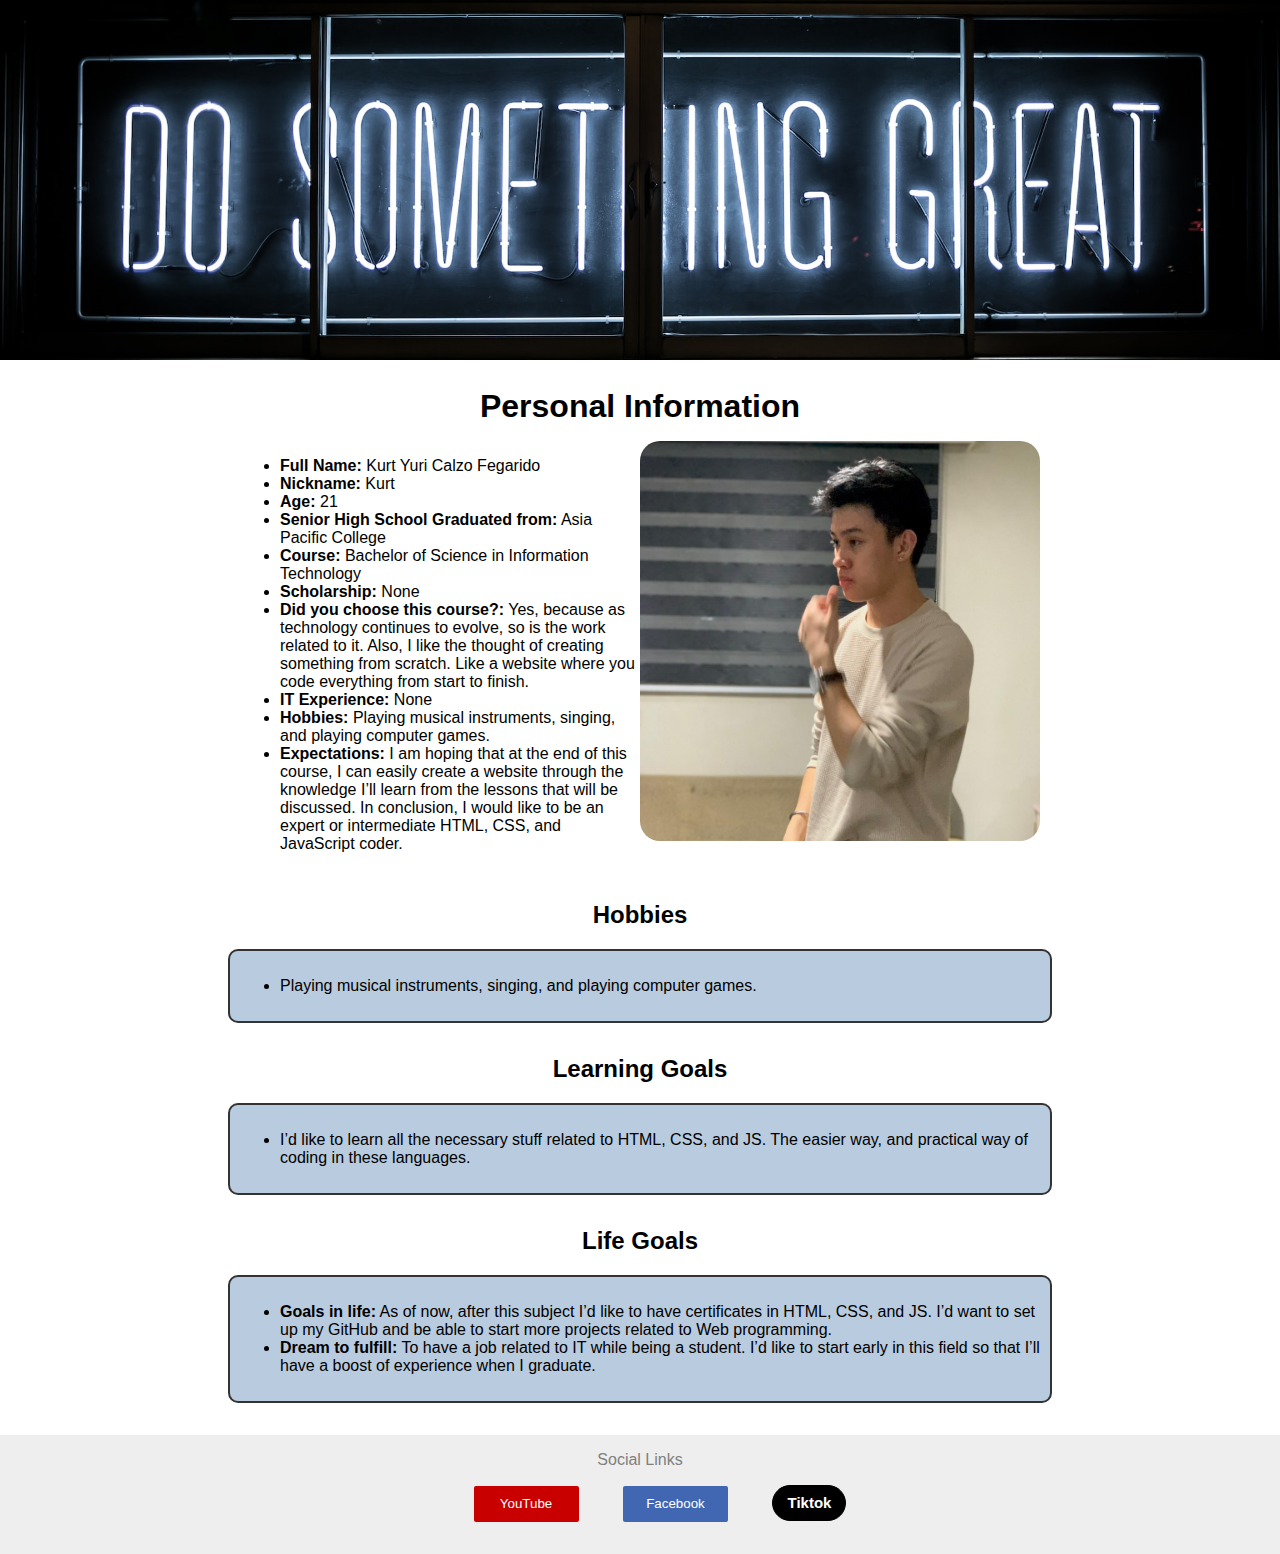
<file: week3/index.html>
<!DOCTYPE html>
<html lang="en">

<head>
    <title>My First Web Page</title>
    <link rel="stylesheet" href="styles.css">

   
   

</head>

<body>
    <!--<div id="navbar">
        <img id="logo" src="logo.jpg" alt="logo">
    </div> -->
    <img id="banner" src="banner.jpg" alt="Banner">
    <h1>
        Personal Information
    </h1>
    <div id="about">  

        <div id="description">

            <p>
            <ul>
                <li>
                    <strong>Full Name:</strong> 
                    Kurt Yuri Calzo Fegarido
                </li>
                <li>
                    <strong>Nickname:</strong> 
                    Kurt
                </li>
                <li>
                    <strong>Age:</strong> 
                    21 
                </li>
                <li>
                    <strong>Senior High School Graduated from:</strong> 
                    Asia Pacific College
                </li>
                <li>
                    <strong>Course:</strong> 
                    Bachelor of Science in Information Technology 
                </li>
                <li>
                    <strong>Scholarship:</strong> 
                    None
                </li>
                <li>
                    <strong>Did you choose this course?:</strong> 
                    Yes, because as technology continues to evolve, so is the work related to it. Also, I like the thought of creating something from scratch. Like a website where you code everything from start to finish. 
                </li>
                <li>
                    <strong>IT Experience:</strong> 
                    None
                </li>
                <li>
                    <strong>Hobbies:</strong> 
                    Playing musical instruments, singing, and playing computer games. 
                </li>
                <li>
                    <strong>Expectations:</strong> 
                    I am hoping that at the end of this course, I can easily create a website through the knowledge I’ll learn from the lessons that will be discussed. In conclusion, I would like to be an expert or intermediate HTML, CSS, and JavaScript coder. 
                </li>
            </ul>
            </p>
        </div>
        <img src="profile.jpg" height="240" alt="profile" id="profile">
    </div>

    <h2>Hobbies</h2>
    <div id="hobbies">
        <ul>
            <li>
                Playing musical instruments, singing, and playing computer games.
            </li>
        </ul>
    </div>

    <h2>Learning Goals</h2>
    <div id="learning-goals">
        <ul>
            <li>
                I’d like to learn all the necessary stuff related to HTML, CSS, and JS. The easier way, and practical way of coding in these languages.
            </li>
        </ul>
    </div>

    <h2>Life Goals</h2>
    <div id="life-goals">
        
        <div>
            <ul>
                <li>
                   <strong> Goals in life:</strong> 
                   As of now, after this subject I’d like to have certificates in HTML, CSS, and JS. I’d want to set up my GitHub and be able to start more projects related to Web programming.
                </li>
                <li>
                   <strong> Dream to fulfill:</strong> 
                   To have a job related to IT while being a student. I’d like to start early in this field so that I’ll have a boost of experience when I graduate.
                </li>
            </ul>
        </div>
    </div>

    <div id="footer">
        <span id="social-links">Social Links</span>
        <ul id="footer-links">
            <li>
                <a href="https://www.youtube.com/@kurtfegarido" target="_blank">
                    <button class="youtube-button">
                        YouTube
                      </button>
                </a>
            </li>
            <li>
                <a href="https://www.facebook.com/kurtfegarido" target="_blank">
                    <button class="facebook-button">
                        Facebook
                      </button> 
                </a>
            </li>
            <li>
                <a href="https://www.tiktok.com/@_kurtfegarido" target="_blank">
                    <button class="tiktok-button">
                        Tiktok
                      </button>  
                </a>
            </li>
        </ul>
    </div>
</body>

</html>
</file>
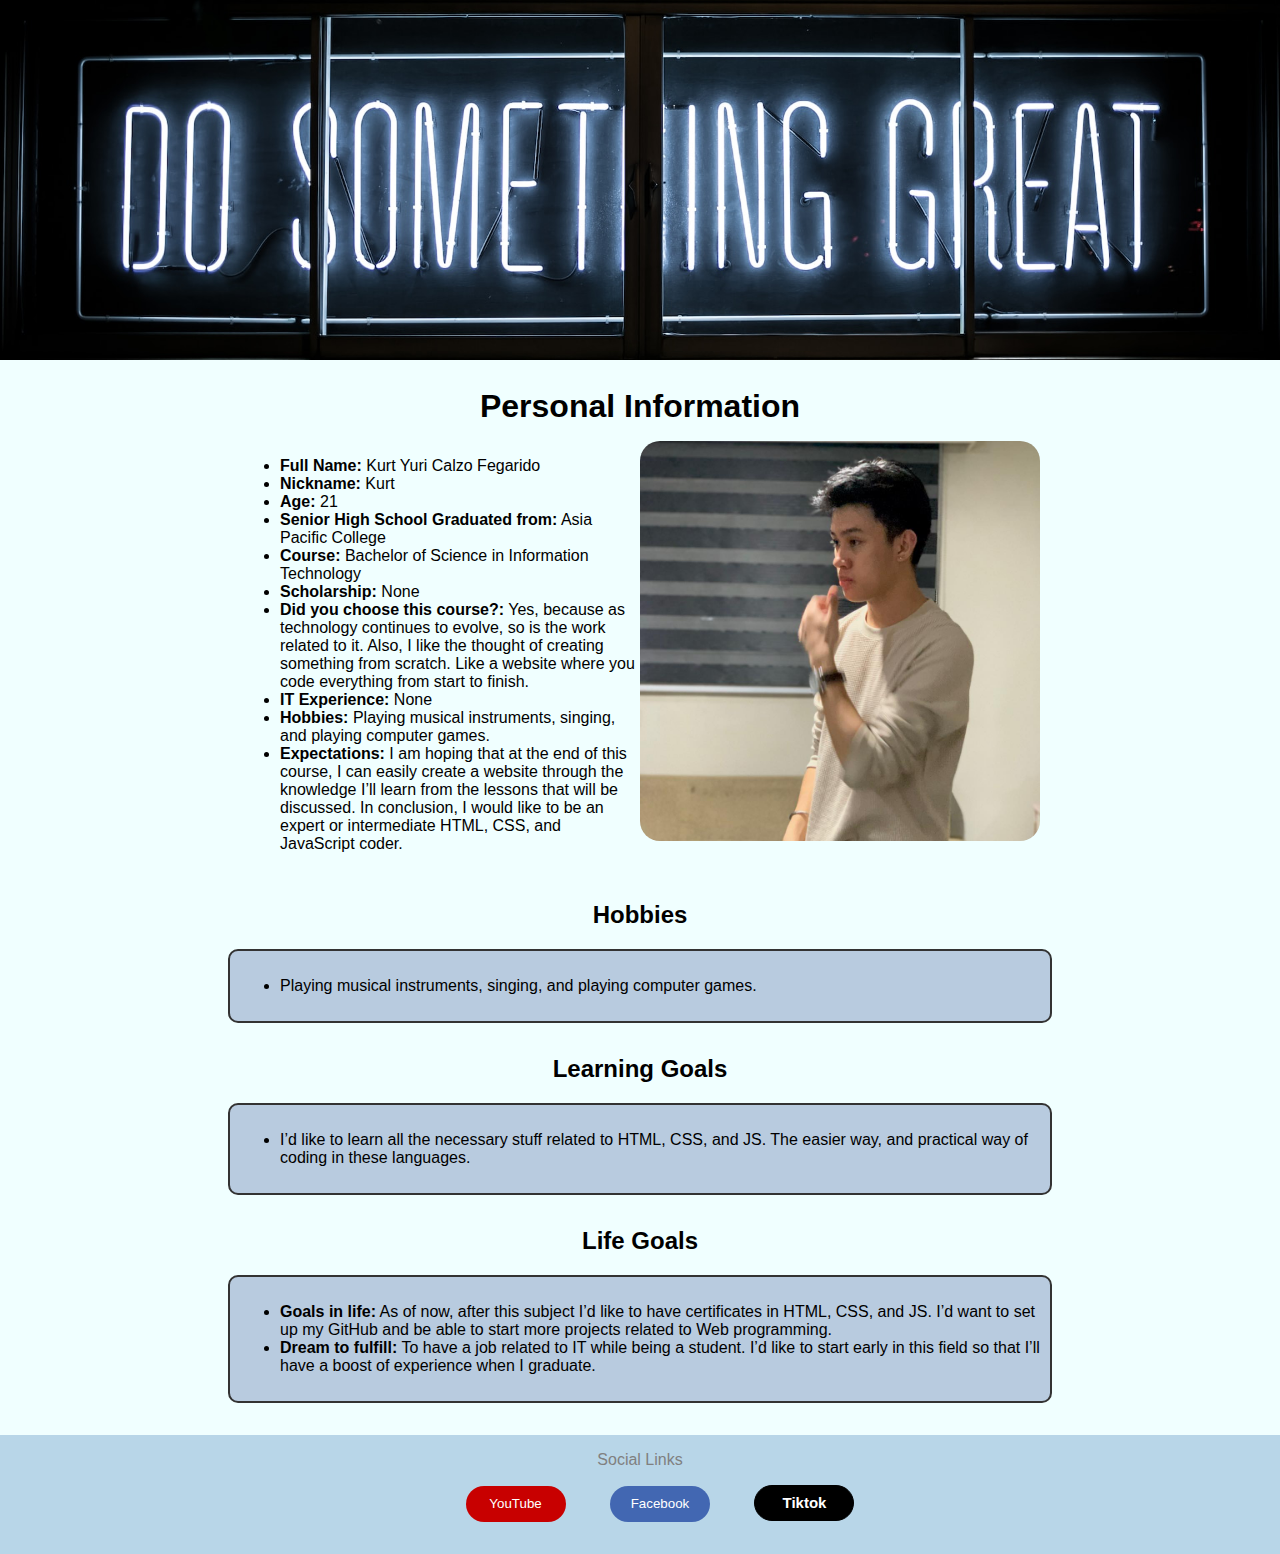
<file: week4/index.html>
<!DOCTYPE html>
<html lang="en">

<head>
    <title>My First Web Page</title>
    <link rel="stylesheet" href="styles.css">
</head>

<body>
    <!--<div id="navbar">
         <img id="logo" src="logo.jpg" alt="logo">
    </div> -->
    <img id="banner" src="banner.jpg" alt="Banner">
    <h1>
        Personal Information
    </h1>
    <div id="about">  

        <div id="description">

            <p>
            <ul>
                <li>
                    <strong>Full Name:</strong> 
                    Kurt Yuri Calzo Fegarido
                </li>
                <li>
                    <strong>Nickname:</strong> 
                    Kurt
                </li>
                <li>
                    <strong>Age:</strong> 
                    21 
                </li>
                <li>
                    <strong>Senior High School Graduated from:</strong> 
                    Asia Pacific College
                </li>
                <li>
                    <strong>Course:</strong> 
                    Bachelor of Science in Information Technology 
                </li>
                <li>
                    <strong>Scholarship:</strong> 
                    None
                </li>
                <li>
                    <strong>Did you choose this course?:</strong> 
                    Yes, because as technology continues to evolve, so is the work related to it. Also, I like the thought of creating something from scratch. Like a website where you code everything from start to finish. 
                </li>
                <li>
                    <strong>IT Experience:</strong> 
                    None
                </li>
                <li>
                    <strong>Hobbies:</strong> 
                    Playing musical instruments, singing, and playing computer games. 
                </li>
                <li>
                    <strong>Expectations:</strong> 
                    I am hoping that at the end of this course, I can easily create a website through the knowledge I’ll learn from the lessons that will be discussed. In conclusion, I would like to be an expert or intermediate HTML, CSS, and JavaScript coder. 
                </li>
            </ul>
            </p>
        </div>
        <img src="profile.jpg" height="240" alt="profile" id="profile">
    </div>

    <h2>Hobbies</h2>
    <div id="hobbies">
        <ul>
            <li>
                Playing musical instruments, singing, and playing computer games.
            </li>
        </ul>
    </div>

    <h2>Learning Goals</h2>
    <div id="learning-goals">
        <ul>
            <li>
                I’d like to learn all the necessary stuff related to HTML, CSS, and JS. The easier way, and practical way of coding in these languages.
            </li>
        </ul>
    </div>

    <h2>Life Goals</h2>
    <div id="life-goals">
        
        <div>
            <ul>
                <li>
                   <strong> Goals in life:</strong> 
                   As of now, after this subject I’d like to have certificates in HTML, CSS, and JS. I’d want to set up my GitHub and be able to start more projects related to Web programming.
                </li>
                <li>
                   <strong> Dream to fulfill:</strong> 
                   To have a job related to IT while being a student. I’d like to start early in this field so that I’ll have a boost of experience when I graduate.
                </li>
            </ul>
        </div>
    </div>

    <div id="footer">
        <span id="social-links">Social Links</span>
        <ul id="footer-links">
            <li>
                <a href="https://www.youtube.com/@kurtfegarido" target="_blank">
                    <button class="youtube-button">
                        YouTube
                      </button>
                </a>
            </li>
            <li>
                <a href="https://www.facebook.com/kurtfegarido" target="_blank">
                    <button class="facebook-button">
                        Facebook
                      </button> 
                </a>
            </li>
            <li>
                <a href="https://www.tiktok.com/@_kurtfegarido" target="_blank">
                    <button class="tiktok-button">
                        Tiktok
                      </button>  
                </a>
            </li>
        </ul>
    </div>
</body>
</html>
</file>
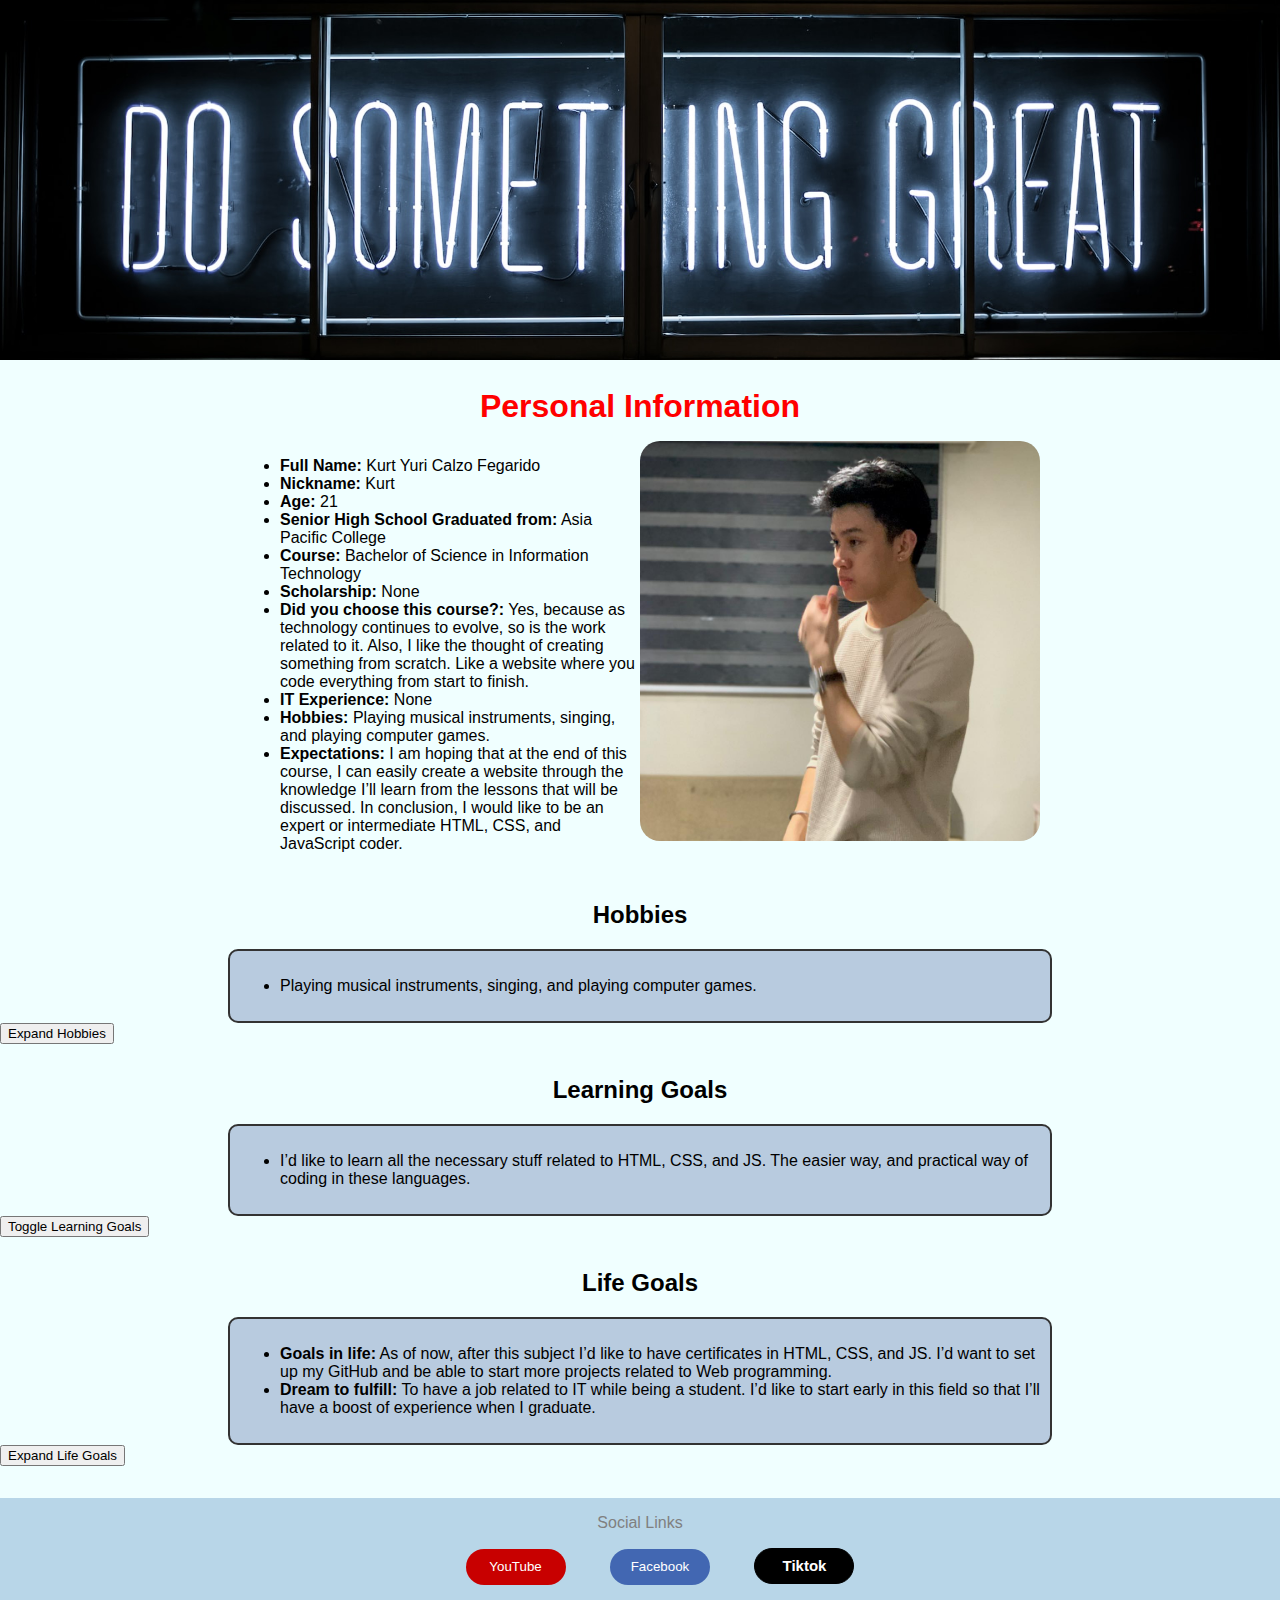
<file: week5/index.html>
<!DOCTYPE html>
<html lang="en">

<head>
    <meta charset="UTF-8">
    <meta name="viewport" content="width=device-width, initial-scale=1.0">
    <title>My First Web Page</title>
    <link rel="stylesheet" href="styles.css">
</head>

<body>
    <!--<div id="navbar">
         <img id="logo" src="logo.jpg" alt="logo">
    </div> -->
    <img id="banner" src="banner.jpg" alt="Banner">
    <h1>
        Personal Information
    </h1>
    <div id="about">

        <div id="description">

            <p>
            <ul>
                <li>
                    <strong>Full Name:</strong> 
                    Kurt Yuri Calzo Fegarido
                </li>
                <li>
                    <strong>Nickname:</strong> 
                    Kurt
                </li>
                <li>
                    <strong>Age:</strong> 
                    21 
                </li>
                <li>
                    <strong>Senior High School Graduated from:</strong> 
                    Asia Pacific College
                </li>
                <li>
                    <strong>Course:</strong> 
                    Bachelor of Science in Information Technology 
                </li>
                <li>
                    <strong>Scholarship:</strong> 
                    None
                </li>
                <li>
                    <strong>Did you choose this course?:</strong> 
                    Yes, because as technology continues to evolve, so is the work related to it. Also, I like the thought of creating something from scratch. Like a website where you code everything from start to finish. 
                </li>
                <li>
                    <strong>IT Experience:</strong> 
                    None
                </li>
                <li>
                    <strong>Hobbies:</strong> 
                    Playing musical instruments, singing, and playing computer games. 
                </li>
                <li>
                    <strong>Expectations:</strong> 
                    I am hoping that at the end of this course, I can easily create a website through the knowledge I’ll learn from the lessons that will be discussed. In conclusion, I would like to be an expert or intermediate HTML, CSS, and JavaScript coder. 
                </li>
            </ul>
            </p>
        </div>
        <img src="profile.jpg" height="240" alt="profile" id="profile">
    </div>

    <h2>Hobbies</h2>
    <div id="hobbies">
        <ul>
            <li>
                Playing musical instruments, singing, and playing computer games.
            </li>
        </ul>
    </div>

    <!-- Add a button to toggle the visibility of the Learning Goals section -->
    <button onclick="toggleHobbies()">Expand Hobbies</button>

    <h2>Learning Goals</h2>
    <div id="learning-goals">
        <ul>
            <li>
                I’d like to learn all the necessary stuff related to HTML, CSS, and JS. The easier way, and practical way of coding in these languages.
            </li>
        </ul>
    </div>

    <!-- Add a button to toggle the visibility of the Learning Goals section -->
    <button class="toggleBtn" onclick="toggleLearningGoals()">Toggle Learning Goals</button>

    <h2>Life Goals</h2>
    <div id="life-goals">

        <div>
            <ul>
                <li>
                   <strong> Goals in life:</strong> 
                   As of now, after this subject I’d like to have certificates in HTML, CSS, and JS. I’d want to set up my GitHub and be able to start more projects related to Web programming.
                </li>
                <li>
                   <strong> Dream to fulfill:</strong> 
                   To have a job related to IT while being a student. I’d like to start early in this field so that I’ll have a boost of experience when I graduate.
                </li>
            </ul>
        </div>
    </div>

    <!-- Add a button to toggle the visibility of the Learning Goals section -->
    <button onclick="toggleLifeGoals()">Expand Life Goals</button>

    <div id="footer">
        <span id="social-links">Social Links</span>
        <ul id="footer-links">
            <li>
                <a href="https://www.youtube.com/@kurtfegarido" target="_blank">
                    <button class="youtube-button">
                        YouTube
                      </button>
                </a>
            </li>
            <li>
                <a href="https://www.facebook.com/kurtfegarido" target="_blank">
                    <button class="facebook-button">
                        Facebook
                      </button> 
                </a>
            </li>
            <li>
                <a href="https://www.tiktok.com/@_kurtfegarido" target="_blank">
                    <button class="tiktok-button">
                        Tiktok
                      </button>  
                </a>
            </li>
        </ul>
    </div>

    <script>
        // JavaScript function to toggle the visibility of the Learning Goals section
        function toggleHobbies() {
            var hobbiesSection = document.getElementById("hobbies");
            hobbiesSection.style.display = (hobbiesSection.style.display === "none") ? "block" : "none";
        }
    </script>

    <script>
        // JavaScript function to toggle the visibility of the Learning Goals section
        function toggleLearningGoals() {
            var learningGoalsSection = document.getElementById("learning-goals");
            learningGoalsSection.style.display = (learningGoalsSection.style.display === "none") ? "block" : "none";
        }
    </script>

    <script>
        // JavaScript function to toggle the visibility of the Learning Goals section
        function toggleLifeGoals() {
            var LifeGoalsSection = document.getElementById("life-goals");
            LifeGoalsSection.style.display = (LifeGoalsSection.style.display === "none") ? "block" : "none";
        }
    </script>
    
    <script>
        function toggleLearningGoals() {
            var learningGoalsSection = document.getElementById("learning-goals");
            learningGoalsSection.style.display = (learningGoalsSection.style.display === "none") ? "block" : "none";
        }
    </script>
    
    <script>
        var personalInfo = {
    fullName: "Kurt Yuri Calzo Fegarido",
    age: 21,
    course: "Bachelor of Science in Information Technology",
    // Add more properties as needed
};

console.log(personalInfo.fullName); // Accessing the full name

    </script>

    <script>
        function displayMessage() {
    alert("Hello, welcome to my webpage!");
}

// Call the function
displayMessage();

    </script>

    <script>
        // Change the color of the heading to red
var heading = document.querySelector("h1");
heading.style.color = "red";

    </script>

    <script>
        // Fetch data from an API asynchronously
async function fetchData() {
    try {
        const response = await fetch("https://api.example.com/data");
        const data = await response.json();
        console.log(data);
    } catch (error) {
        console.error("Error fetching data:", error);
    }
}

// Call the function to fetch data
fetchData();

    </script>
    
<script>
    // Open a new window
function openNewWindow() {
    window.open("https://www.example.com");
}

</script>
</body>
</html>
</file>
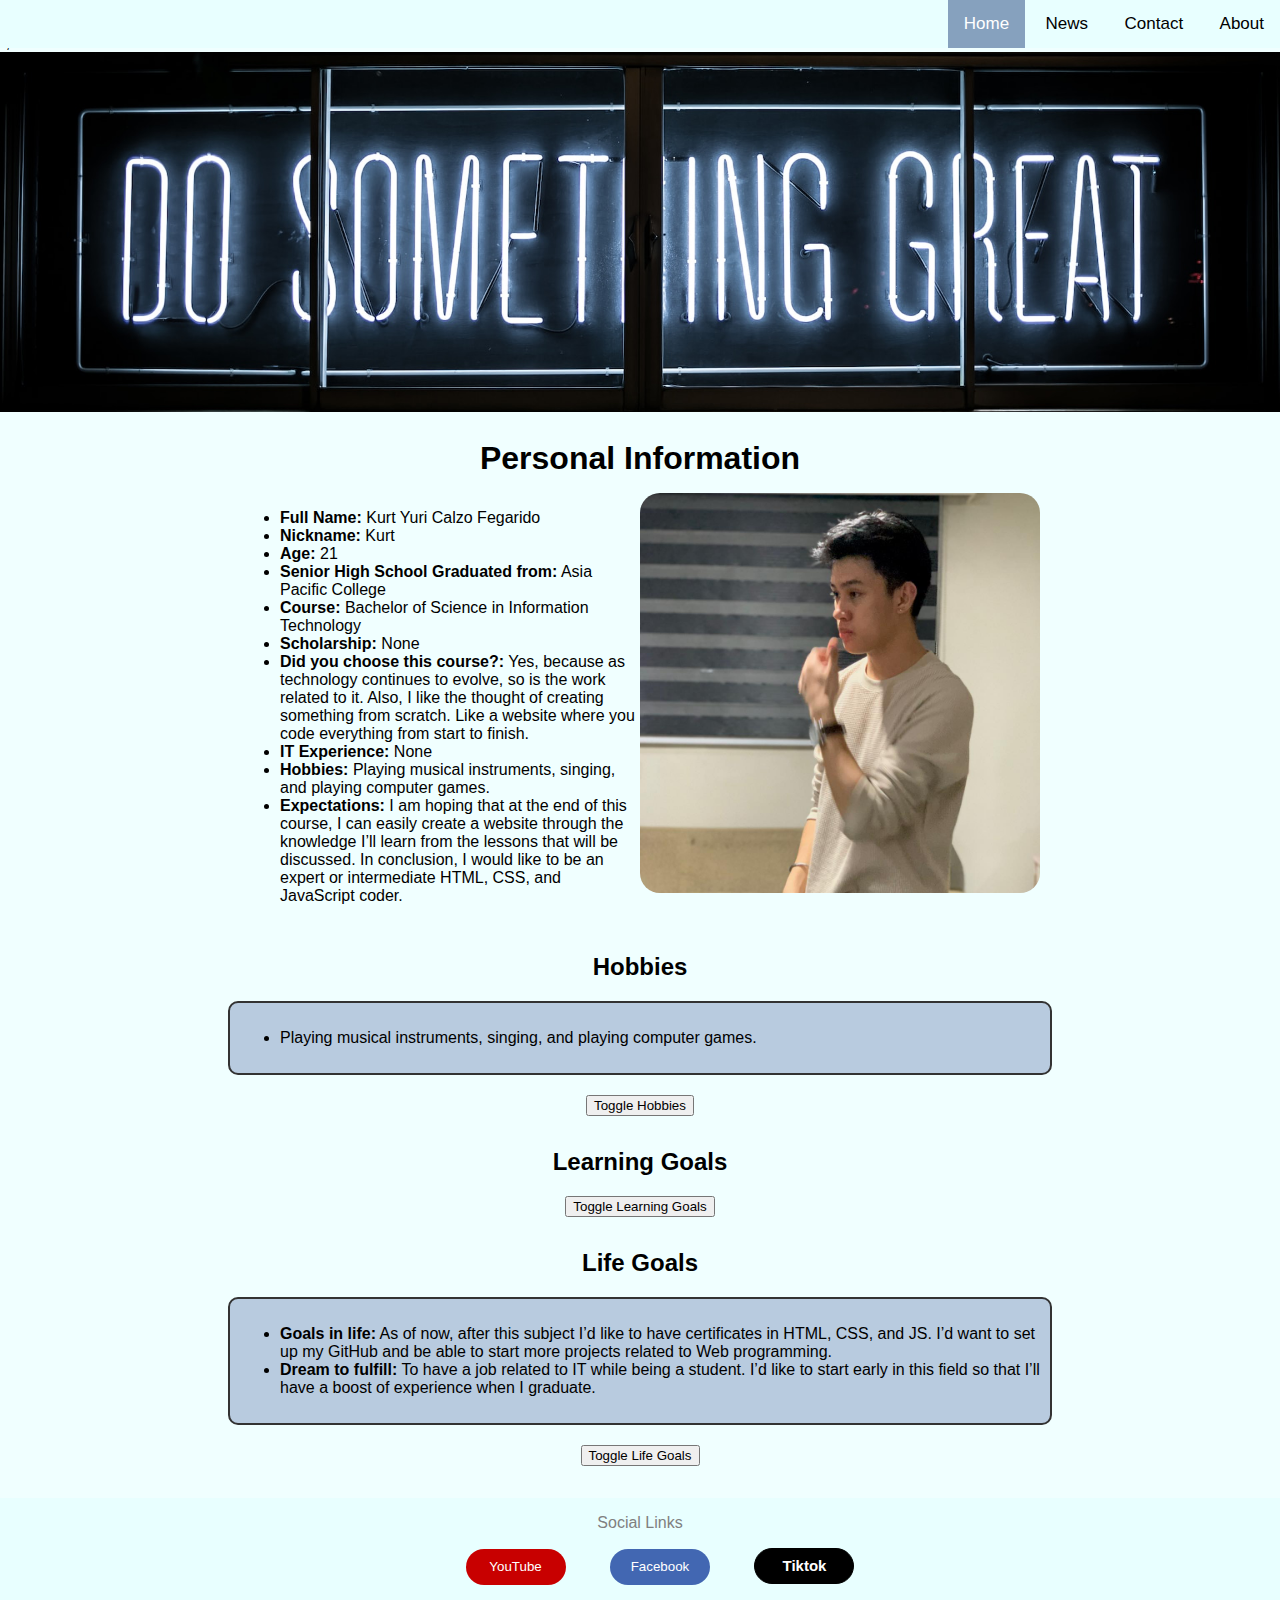
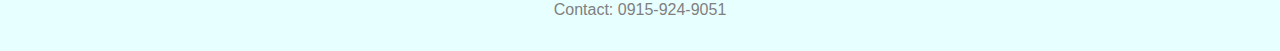
<file: week8/index.html>
<!DOCTYPE html>
<html lang="en">

<head>
    <meta charset="UTF-8">
    <meta name="viewport" content="width=device-width, initial-scale=1.0">
    <title>Kurt Fegarido's Web Page</title>
    <link rel="stylesheet" href="styles.css">

    <style>

        .toggleBtn {
            display: flex;
            margin: 0 auto;
            margin-top: 20px;
        }

        #learning-goals {
            display: none;
        }
    </style>
</head>

<body>

    <?php
    echo "<p>This is my PHP page! Welcome!!</p>";
    ?>

    <link rel="stylesheet" href="https://cdnjs.cloudflare.com/ajax/libs/font-awesome/4.7.0/css/font-awesome.min.css">

    <div class="topnav" id="myTopnav">
        <a href="#home" class="active">Home</a>
        <a href="#news">News</a>
        <a href="#contact-info">Contact</a>
        <a href="#about">About</a>
        <a href="javascript:void(0);" class="icon" onclick="myFunction()">
            <i class="fa fa-bars"></i>
        </a>
    </div>

   

    <link rel="stylesheet" href="https://cdnjs.cloudflare.com/ajax/libs/font-awesome/4.7.0/css/font-awesome.min.css">

<div class="topnav" id="myTopnav">
  <a href="#home" class="active">Home</a>
  <a href="#news">News</a>
  <a href="#contact-info">Contact</a>
  <a href="#about">About</a>
  <a href="javascript:void(0);" class="icon" onclick="myFunction()">
    <i class="fa fa-bars"></i>
  </a>
</div>

    <img id="banner" src="banner.jpg" alt="Banner">
    <h1>
        Personal Information
    </h1>
    <div id="about">

        <div id="description">

            <p>
            <ul>
                <li>
                    <strong>Full Name:</strong> 
                    Kurt Yuri Calzo Fegarido
                </li>
                <li>
                    <strong>Nickname:</strong> 
                    Kurt
                </li>
                <li>
                    <strong>Age:</strong> 
                    21 
                </li>
                <li>
                    <strong>Senior High School Graduated from:</strong> 
                    Asia Pacific College
                </li>
                <li>
                    <strong>Course:</strong> 
                    Bachelor of Science in Information Technology 
                </li>
                <li>
                    <strong>Scholarship:</strong> 
                    None
                </li>
                <li>
                    <strong>Did you choose this course?:</strong> 
                    Yes, because as technology continues to evolve, so is the work related to it. Also, I like the thought of creating something from scratch. Like a website where you code everything from start to finish. 
                </li>
                <li>
                    <strong>IT Experience:</strong> 
                    None
                </li>
                <li>
                    <strong>Hobbies:</strong> 
                    Playing musical instruments, singing, and playing computer games. 
                </li>
                <li>
                    <strong>Expectations:</strong> 
                    I am hoping that at the end of this course, I can easily create a website through the knowledge I’ll learn from the lessons that will be discussed. In conclusion, I would like to be an expert or intermediate HTML, CSS, and JavaScript coder. 
                </li>
            </ul>
            </p>
        </div>
        <img src="profile.jpg" height="240" alt="profile" id="profile">
    </div>

    <h2>Hobbies</h2>
    <div id="hobbies">
        <ul>
            <li>
                Playing musical instruments, singing, and playing computer games.
            </li>
        </ul>
    </div>

    <!-- Add a button to toggle the visibility of the Learning Goals section -->
    <button class="toggleBtn" onclick="toggleHobbies()">Toggle Hobbies</button>

    <h2>Learning Goals</h2>
    <div id="learning-goals">
        <ul>
            <li>
                I’d like to learn all the necessary stuff related to HTML, CSS, and JS. The easier way, and practical way of coding in these languages.
            </li>
        </ul>
    </div>

    <!-- Add a button to toggle the visibility of the Learning Goals section -->
    <button class="toggleBtn" onclick="toggleLearningGoals()">Toggle Learning Goals</button>

    <h2>Life Goals</h2>
    <div id="life-goals">

        <div>
            <ul>
                <li>
                   <strong> Goals in life:</strong> 
                   As of now, after this subject I’d like to have certificates in HTML, CSS, and JS. I’d want to set up my GitHub and be able to start more projects related to Web programming.
                </li>
                <li>
                   <strong> Dream to fulfill:</strong> 
                   To have a job related to IT while being a student. I’d like to start early in this field so that I’ll have a boost of experience when I graduate.
                </li>
            </ul>
        </div>
    </div>

    <!-- Add a button to toggle the visibility of the Learning Goals section -->
    <button class="toggleBtn" onclick="toggleLifeGoals()">Toggle Life Goals</button>

    <div id="footer">
        <span id="social-links">Social Links</span>
        <ul id="footer-links">
            <li>
                <a href="https://www.youtube.com/@kurtfegarido" target="_blank">
                    <button class="youtube-button">
                        YouTube
                      </button>
                </a>
            </li>
            <li>
                <a href="https://www.facebook.com/kurtfegarido" target="_blank">
                    <button class="facebook-button">
                        Facebook
                      </button> 
                </a>
            </li>
            <li>
                <a href="https://www.tiktok.com/@_kurtfegarido" target="_blank">
                    <button class="tiktok-button">
                        Tiktok
                      </button>  
                </a>
            </li>
        </ul>

        <p class="contact-info">
            Contact: 0915-924-9051
        </p>
    </div>

    <script>
        // JavaScript function to toggle the visibility of the Learning Goals section
        function toggleHobbies() {
            var hobbiesSection = document.getElementById("hobbies");
            hobbiesSection.style.display = (hobbiesSection.style.display === "none") ? "block" : "none";
        }
    </script>

    <script>
        // JavaScript function to toggle the visibility of the Learning Goals section
        function toggleLearningGoals() {
            var learningGoalsSection = document.getElementById("learning-goals");
            learningGoalsSection.style.display = (learningGoalsSection.style.display === "none") ? "block" : "none";
        }
    </script>

    <script>
        // JavaScript function to toggle the visibility of the Learning Goals section
        function toggleLifeGoals() {
            var lifeGoalsSection = document.getElementById("life-goals");
            lifeGoalsSection.style.display = (lifeGoalsSection.style.display === "none") ? "block" : "none";
        }
    </script>

<script>
    function performSearch() {
      // Get the value entered in the search bar
      var searchTerm = document.getElementById('searchBar').value.toLowerCase();

      // Perform your search logic here (replace this with your actual search logic)
      // For demonstration, we'll just show a simple message in the results container
      var searchResultsContainer = document.getElementById('searchResults');
      if (searchTerm.trim() === '') {
        searchResultsContainer.innerHTML = ''; // Clear the results if the search term is empty
      } else {
        searchResultsContainer.innerHTML = 'Search results for: ' + searchTerm;
      }
    }
  </script>
</body>
</html>
</file>
<file: week3/styles.css>
body {
  font-family: sans-serif;
  margin: 0;
  padding: 0;
}

#navbar {
  width: 100%;
  padding: 8px 16px;
}

#navlogo {
  height: 32px;
}

h1 {
  text-align: center;
  margin-top: 24px;
  margin-bottom: 16px;
}

#banner {
  width: 100%;
  object-fit: cover;
  height: 360px;
}

#about {
  padding-left: 32px;
  padding-right: 32px;
  display: flex;
  flex-direction: row;
  max-width: 800px;
  margin: 0 auto;
}

#description {
  width: 50%;
  padding: 0;
}

#profile {
  width: 50%;
  height: 20%;
  object-fit:cover;
  border-radius: 20px;
}

h2 {
  margin-top: 32px;
  text-align: center;
}

#hobbies {
  border: 2px solid #333;
  padding: 10px;
  border-radius: 10px;
  margin-bottom: 20px;
  background-color: rgb(184, 203, 223)  ; 
  width: 70%;
  max-width: 800px;
  margin: 0 auto;
}

#learning-goals {
  border: 2px solid #333;
  padding: 10px;
  border-radius: 10px;
  margin-bottom: 20px;
  background-color: rgb(184, 203, 223); 
  width: 70%;
  max-width: 800px;
  margin: 0 auto;
}

#life-goals {
  border: 2px solid #333;
  padding: 10px;
  border-radius: 10px;
  margin-bottom: 20px;
  background-color: rgb(184, 203, 223); 
  width: 70%;
  max-width: 800px;
  margin: 0 auto;
}

h3 {
  margin-bottom: 8px;
}

#footer {
  background-color:#eee;
  padding: 16px;
  margin-top: 32px;
  text-align: center;
}

.youtube-button {
  background-color:rgb(200, 0, 0);
  color: white; 
  border: none;
  height: 36px;
  width: 105px;
  border-radius: 2px; 
  cursor: pointer;
  margin-right: 8px;
  transition: opacity 0.15s;}

  .youtube-button:hover {
    opacity: 0.8;
  }

  .youtube-button:active {
    opacity: 0.5;
  }

.facebook-button {
    background-color:#4267B2;
    color: white; 
    border: none;
    height: 36px;
    width: 105px;
    border-radius: 2px; 
    cursor: pointer;
    margin-right: 8px;
    transition: opacity 0.15s;
  }

  .facebook-button:hover {
    opacity: 0.8;
  }

  .facebook-button:active {
    opacity: 0.5;
  }

.tiktok-button {
  background-color: black;
  border-color: black;
  border-style: solid;
  border-width: 1px;
  color: white;
  height: 36px;
  width: 74px;
  border-radius: 18px;
  font-weight: bold;
  font-size: 15px;
  cursor: pointer;
  transition: background-color 0.15s, 
    color 0.15s;
  }

  .tiktok-button:hover {
    background-color:white;
    color: black; 
  }

  .tiktok-button:active {
    opacity: 0.7;
  }

#footer-links {
  list-style: none;
}

#footer-links li {
  display: inline;
  margin: 16px;
}

a{
  text-decoration: none;
}

#social-links {
  color: gray;
}
</file>
<file: week4/styles.css>
body {
  font-family: sans-serif;
  margin: 0;
  padding: 0;
  background-color: 	#F0FFFF;
}

#navbar {
  width: 100%;
  padding: 8px 16px;
}

#navlogo {
  height: 32px;
}

h1 {
  text-align: center;
  margin-top: 24px;
  margin-bottom: 16px;
}

#banner {
  width: 100%;
  object-fit: cover;
  height: 360px;
}

#about {
  padding-left: 32px;
  padding-right: 32px;
  display: flex;
  flex-direction: row;
  max-width: 800px;
  margin: 0 auto;
}

#description {
  width: 50%;
  padding: 0;
}

#profile {
  width: 50%;
  height: 20%;
  object-fit: cover;
  border-radius: 20px;
}

h2 {
  margin-top: 32px;
  text-align: center;
}

#hobbies {
  border: 2px solid #333;
  padding: 10px;
  border-radius: 10px;
  margin-bottom: 20px;
  background-color: rgb(184, 203, 223);
  width: 70%;
  max-width: 800px;
  margin: 0 auto;
}

#learning-goals {
  border: 2px solid #333;
  padding: 10px;
  border-radius: 10px;
  margin-bottom: 20px;
  background-color: rgb(184, 203, 223);
  width: 70%;
  max-width: 800px;
  margin: 0 auto;
}

#life-goals {
  border: 2px solid #333;
  padding: 10px;
  border-radius: 10px;
  margin-bottom: 20px;
  background-color: rgb(184, 203, 223);
  width: 70%;
  max-width: 800px;
  margin: 0 auto;
}

h3 {
  margin-bottom: 8px;
}

#footer {
  background-color: rgb(184, 214, 232);
  padding: 16px;
  margin-top: 32px;
  text-align: center;
}

.youtube-button {
  background-color: rgb(200, 0, 0);
  color: white;
  border: none;
  height: 36px;
  width: 100px;
  border-radius: 18px;
  cursor: pointer;
  margin-right: 8px;
  transition: opacity 0.15s;
}

.youtube-button:hover {
  opacity: 0.8;
}

.youtube-button:active {
  opacity: 0.5;
}

.facebook-button {
  background-color: #4267B2;
  color: white;
  border: none;
  height: 36px;
  width: 100px;
  border-radius: 18px;
  cursor: pointer;
  margin-right: 8px;
  transition: opacity 0.15s;
}

.facebook-button:hover {
  opacity: 0.8;
}

.facebook-button:active {
  opacity: 0.5;
}

.tiktok-button {
  background-color: black;
  border-color: black;
  border-style: solid;
  border-width: 1px;
  color: white;
  height: 36px;
  width: 100px;
  border-radius: 18px;
  font-weight: bold;
  font-size: 15px;
  cursor: pointer;
  transition: background-color 0.15s,
    color 0.15s;
}

.tiktok-button:hover {
  background-color: white;
  color: black;
}

.tiktok-button:active {
  opacity: 0.7;
}

#footer-links {
  list-style: none;
}

#footer-links li {
  display: inline;
  margin: 16px;
}

a {
  text-decoration: none;
}

#social-links {
  color: gray;
}
</file>
<file: week5/styles.css>
body {
  font-family: sans-serif;
  margin: 0;
  padding: 0;
  background-color: 	#F0FFFF;
}

#navbar {
  width: 100%;
  padding: 8px 16px;
}

#navlogo {
  height: 32px;
}

h1 {
  text-align: center;
  margin-top: 24px;
  margin-bottom: 16px;
}

#banner {
  width: 100%;
  object-fit: cover;
  height: 360px;
}

#about {
  padding-left: 32px;
  padding-right: 32px;
  display: flex;
  flex-direction: row;
  max-width: 800px;
  margin: 0 auto;
}

#description {
  width: 50%;
  padding: 0;
}

#profile {
  width: 50%;
  height: 20%;
  object-fit: cover;
  border-radius: 20px;
}

h2 {
  margin-top: 32px;
  text-align: center;
}

#hobbies {
  border: 2px solid #333;
  padding: 10px;
  border-radius: 10px;
  margin-bottom: 20px;
  background-color: rgb(184, 203, 223);
  width: 70%;
  max-width: 800px;
  margin: 0 auto;
}

.hobbies-button {
  display: flex;
  align-items: center;
  justify-content: center;
}

#learning-goals {
  border: 2px solid #333;
  padding: 10px;
  border-radius: 10px;
  margin-bottom: 20px;
  background-color: rgb(184, 203, 223);
  width: 70%;
  max-width: 800px;
  margin: 0 auto;
}

#life-goals {
  border: 2px solid #333;
  padding: 10px;
  border-radius: 10px;
  margin-bottom: 20px;
  background-color: rgb(184, 203, 223);
  width: 70%;
  max-width: 800px;
  margin: 0 auto;
}

h3 {
  margin-bottom: 8px;
}

#footer {
  background-color: rgb(184, 214, 232);
  padding: 16px;
  margin-top: 32px;
  text-align: center;
}

.youtube-button {
  background-color: rgb(200, 0, 0);
  color: white;
  border: none;
  height: 36px;
  width: 100px;
  border-radius: 18px;
  cursor: pointer;
  margin-right: 8px;
  transition: opacity 0.15s;
}

.youtube-button:hover {
  opacity: 0.8;
}

.youtube-button:active {
  opacity: 0.5;
}

.facebook-button {
  background-color: #4267B2;
  color: white;
  border: none;
  height: 36px;
  width: 100px;
  border-radius: 18px;
  cursor: pointer;
  margin-right: 8px;
  transition: opacity 0.15s;
}

.facebook-button:hover {
  opacity: 0.8;
}

.facebook-button:active {
  opacity: 0.5;
}

.tiktok-button {
  background-color: black;
  border-color: black;
  border-style: solid;
  border-width: 1px;
  color: white;
  height: 36px;
  width: 100px;
  border-radius: 18px;
  font-weight: bold;
  font-size: 15px;
  cursor: pointer;
  transition: background-color 0.15s,
    color 0.15s;
}

.tiktok-button:hover {
  background-color: white;
  color: black;
}

.tiktok-button:active {
  opacity: 0.7;
}

#footer-links {
  list-style: none;
}

#footer-links li {
  display: inline;
  margin: 16px;
}

a {
  text-decoration: none;
}

#social-links {
  color: gray;
}
</file>
<file: week8/styles.css>
body {
  font-family: sans-serif;
  margin: 0;
  padding: 0;
  background-color: 	#F0FFFF;
}

#navbar {
  width: 100%;
  padding: 8px 16px;
}

#navlogo {
  height: 32px;
}

h1 {
  text-align: center;
  margin-top: 24px;
  margin-bottom: 16px;
}

#banner {
  width: 100%;
  object-fit: cover;
  height: 360px;
}

#about {
  padding-left: 32px;
  padding-right: 32px;
  display: flex;
  flex-direction: row;
  max-width: 800px;
  margin: 0 auto;
}

#description {
  width: 50%;
  padding: 0;
}

#profile {
  width: 50%;
  height: 20%;
  object-fit: cover;
  border-radius: 20px;
}

h2 {
  margin-top: 32px;
  text-align: center;
}

#hobbies {
  border: 2px solid #333;
  padding: 10px;
  border-radius: 10px;
  margin-bottom: 20px;
  background-color: rgb(184, 203, 223);
  width: 70%;
  max-width: 800px;
  margin: 0 auto;
}

.hobbies-button {
  display: flex;
  align-items: center;
  justify-content: center;
}

#learning-goals {
  border: 2px solid #333;
  padding: 10px;
  border-radius: 10px;
  margin-bottom: 20px;
  background-color: rgb(184, 203, 223);
  width: 70%;
  max-width: 800px;
  margin: 0 auto;
}

#life-goals {
  border: 2px solid #333;
  padding: 10px;
  border-radius: 10px;
  margin-bottom: 20px;
  background-color: rgb(184, 203, 223);
  width: 70%;
  max-width: 800px;
  margin: 0 auto;
}

h3 {
  margin-bottom: 8px;
}

#footer {
  background-color: #e8ffff;
  padding: 16px;
  margin-top: 32px;
  text-align: center;
}

.youtube-button {
  background-color: rgb(200, 0, 0);
  color: white;
  border: none;
  height: 36px;
  width: 100px;
  border-radius: 18px;
  cursor: pointer;
  margin-right: 8px;
  transition: opacity 0.15s;
}

.youtube-button:hover {
  opacity: 0.8;
}

.youtube-button:active {
  opacity: 0.5;
}

.facebook-button {
  background-color: #4267B2;
  color: white;
  border: none;
  height: 36px;
  width: 100px;
  border-radius: 18px;
  cursor: pointer;
  margin-right: 8px;
  transition: opacity 0.15s;
}

.facebook-button:hover {
  opacity: 0.8;
}

.facebook-button:active {
  opacity: 0.5;
}

.tiktok-button {
  background-color: black;
  border-color: black;
  border-style: solid;
  border-width: 1px;
  color: white;
  height: 36px;
  width: 100px;
  border-radius: 18px;
  font-weight: bold;
  font-size: 15px;
  cursor: pointer;
  transition: background-color 0.15s,
    color 0.15s;
}

.tiktok-button:hover {
  background-color: white;
  color: black;
}

.tiktok-button:active {
  opacity: 0.7;
}

#footer-links {
  list-style: none;
}

#footer-links li {
  display: inline;
  margin: 16px;
}

a {
  text-decoration: none;
}

#social-links {
  color: gray;
}

.contact-info {
  color:gray;
}

/* Add a black background color to the top navigation */
.topnav {
  background-color: #e8ffff;
  overflow: hidden;
  text-align: right;
  position: fixed;
  top: 0;
  width: 100%;
  z-index: 1000; /* Adjust the z-index as needed */
 }

/* Style the links inside the navigation bar */
.topnav a {
  
  display: inline-block;
  color: black;
  text-align: center;
  padding: 14px 16px;
  text-decoration: none;
  font-size: 17px;
}

/* Change the color of links on hover */
.topnav a:hover {
  background-color: #ddd;
  color: black;
}

/* Add an active class to highlight the current page */
.topnav a.active {
  background-color: rgb(134, 161, 190);
  color: white;
}

/* Hide the link that should open and close the topnav on small screens */
.topnav .icon {
  display: none;
}
</file>
